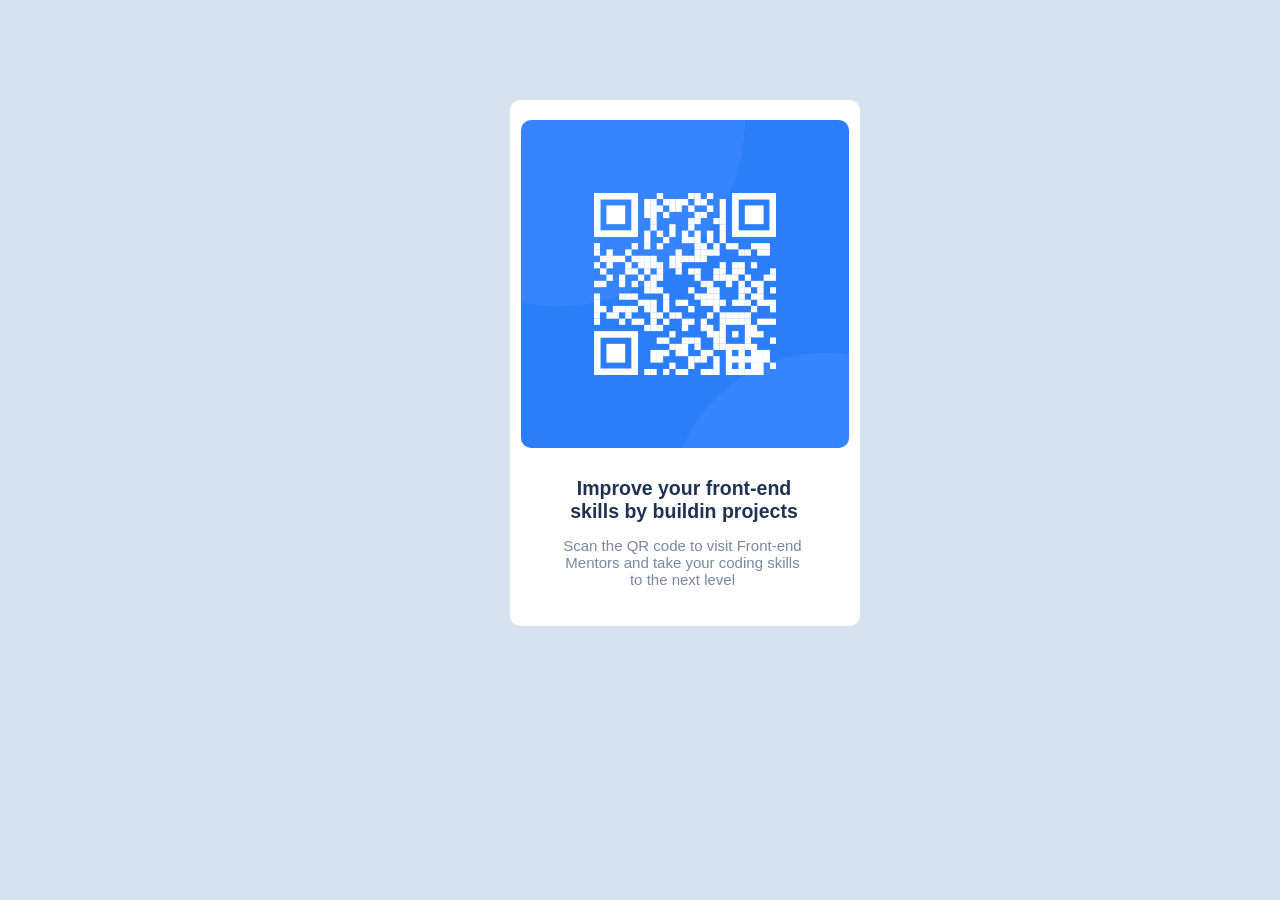
<file: index.html>
<!DOCTYPE html>
<html lang="en">
<head>
    <meta charset="UTF-8">
    <meta http-equiv="X-UA-Compatible" content="IE=edge">
    <meta name="viewport" content="width=device-width, initial-scale=1.0">
    <link rel="icon" type="image/x-icon" href="images/favicon-32x32.png">
    <link href="qrcode.css" rel="stylesheet" href="https://fonts.google.com/specimen/Outfit">
    <title>QR Code</title>
</head>
<body>
    <main role="main" class="container">
        <img src="images/image-qr-code.png" alt="QRimg">
        <h1> Improve your front-end skills by buildin projects </h1>
        <p> Scan the QR code to visit Front-end Mentors and take your coding skills to the next level </p>
    </main>
</body>
</html>
</file>
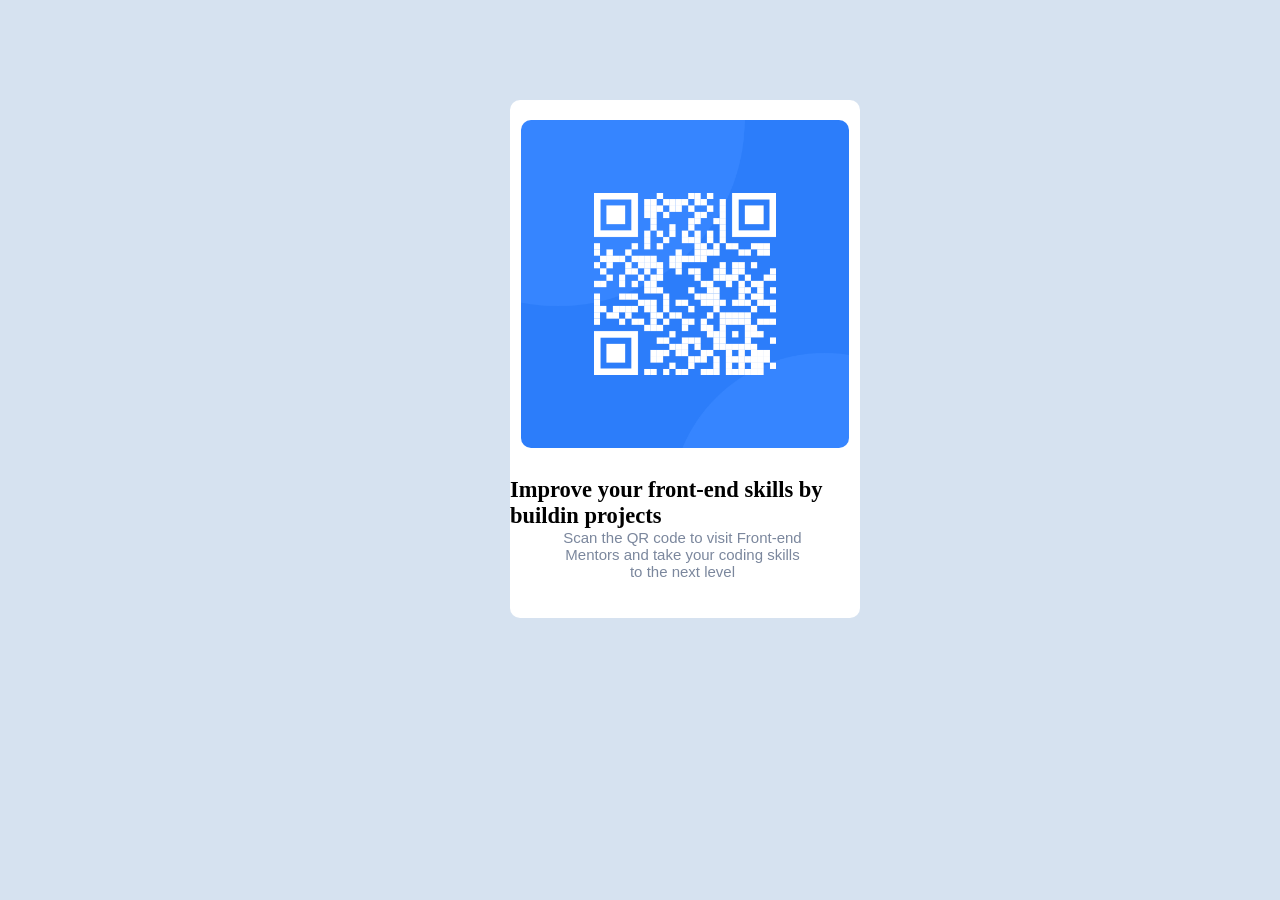
<file: qrcode.html>
<!DOCTYPE html>
<html lang="en">
<head>
    <meta charset="UTF-8">
    <meta http-equiv="X-UA-Compatible" content="IE=edge">
    <meta name="viewport" content="width=device-width, initial-scale=1.0">
    <link rel="icon" type="image/x-icon" href="images/favicon-32x32.png">
    <link href="qrcode.css" rel="stylesheet" link href="https://fonts.google.com/specimen/Outfit">
    <title>QR Code</title>
</head>
<body>
    <div class="container">
        <img src="images/image-qr-code.png">
        <h2> Improve your front-end skills by buildin projects </h2>
        <p> Scan the QR code to visit Front-end Mentors and take your coding skills to the next level </p>

    </div>
    
</body>
</html>
</file>
